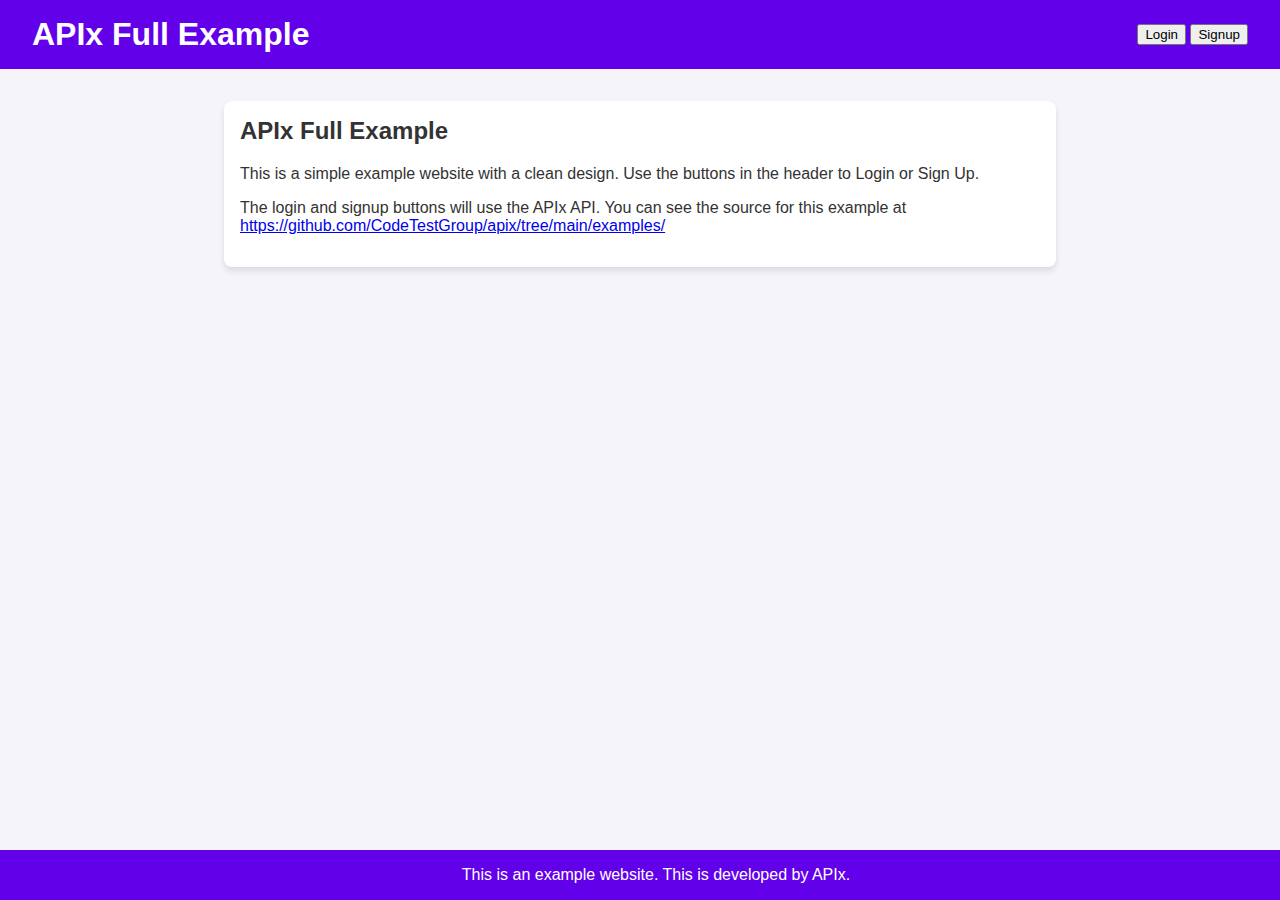
<file: examples/full/index.html>
<!DOCTYPE html>
<html lang="en">
<head>
    <meta charset="UTF-8">
    <meta name="viewport" content="width=device-width, initial-scale=1.0">
    <title>Simple Website</title>
    <link href="https://cdnjs.cloudflare.com/ajax/libs/font-awesome/6.0.0-beta3/css/all.min.css" rel="stylesheet">
    <style>
        body {
            font-family: Arial, sans-serif;
            margin: 0;
            padding: 0;
            box-sizing: border-box;
            background-color: #f4f4f9;
            color: #333;
        }
        header {
            background: #6200ea;
            color: #fff;
            padding: 1rem 2rem;
            display: flex;
            justify-content: space-between;
            align-items: center;
        }
        header h1 {
            margin: 0;
        }
        .btn {
            padding: 0.5rem 1rem;
            border: none;
            border-radius: 5px;
            background: #03dac6;
            color: #000;
            font-size: 1rem;
            cursor: pointer;
            transition: background 0.3s;
        }
        .btn:hover {
            background: #018786;
        }
        .container {
            max-width: 800px;
            margin: 2rem auto;
            padding: 1rem;
            background: #fff;
            border-radius: 8px;
            box-shadow: 0 4px 6px rgba(0, 0, 0, 0.1);
        }
        .container h2 {
            margin-top: 0;
        }
        footer {
            text-align: center;
            padding: 1rem;
            background: #6200ea;
            color: #fff;
            position: fixed;
            bottom: 0;
            width: 100%;
        }
    </style>
</head>
<body>
    <header>
        <h1>APIx Full Example</h1>
        <div>
            <button onClick="javascript:window.location.href='login.html?url=https://codetestgroup.github.io/apix/examples/full/home.html'">Login</button>
            <button onClick="javascript:window.location.href='signup.html'">Signup</button>

        </div>
    </header>
    <main class="container">
        <h2>APIx Full Example</h2>
        <p>
            This is a simple example website with a clean design. Use the buttons in the header to Login or Sign Up.
        </p>
        <p>
           The login and signup buttons will use the APIx API. You can see the source for this example at <a href="https://github.com/CodeTestGroup/apix/tree/main/examples/">https://github.com/CodeTestGroup/apix/tree/main/examples/</a>
        </p>
    </main>
    <footer>
        This is an example website. This is developed by APIx.
    </footer>
</body>
</html>
</file>
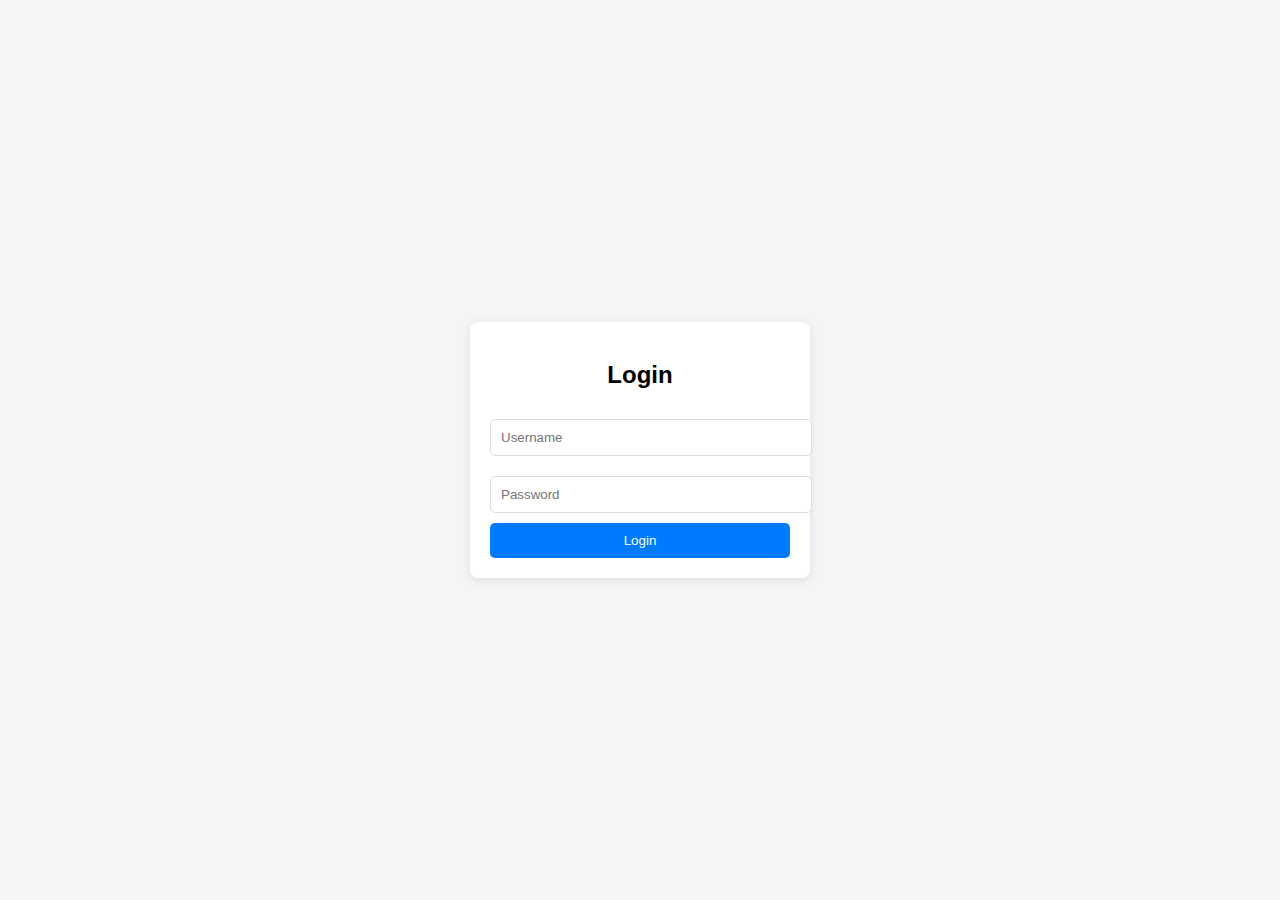
<file: examples/login/index.html>
<!DOCTYPE html>
<html lang="en">
<head>
    <meta charset="UTF-8">
    <meta name="viewport" content="width=device-width, initial-scale=1.0">
    <title>Login</title>
    <style>
        body {
            font-family: Arial, sans-serif;
            display: flex;
            justify-content: center;
            align-items: center;
            height: 100vh;
            margin: 0;
            background-color: #f5f5f5;
        }
        .login-container {
            background: #fff;
            padding: 20px;
            border-radius: 8px;
            box-shadow: 0 2px 10px rgba(0, 0, 0, 0.1);
            width: 300px;
        }
        .login-container h2 {
            margin-bottom: 20px;
            text-align: center;
        }
        .login-container input {
            width: 100%;
            padding: 10px;
            margin: 10px 0;
            border: 1px solid #ddd;
            border-radius: 5px;
        }
        .login-container button {
            width: 100%;
            padding: 10px;
            background-color: #007bff;
            color: white;
            border: none;
            border-radius: 5px;
            cursor: pointer;
        }
        .login-container button:hover {
            background-color: #0056b3;
        }
    </style>
</head>
<body>
    <div class="login-container">
        <h2>Login</h2>
        <form id="loginForm">
            <input type="text" id="username" name="username" placeholder="Username" required>
            <input type="password" id="password" name="password" placeholder="Password" required>
            <button type="submit">Login</button>
        </form>
    </div>

    <script src="https://codetestgroup.github.io/apix/examples/assets/login.js">

    </script>
</body>
</html>
</file>
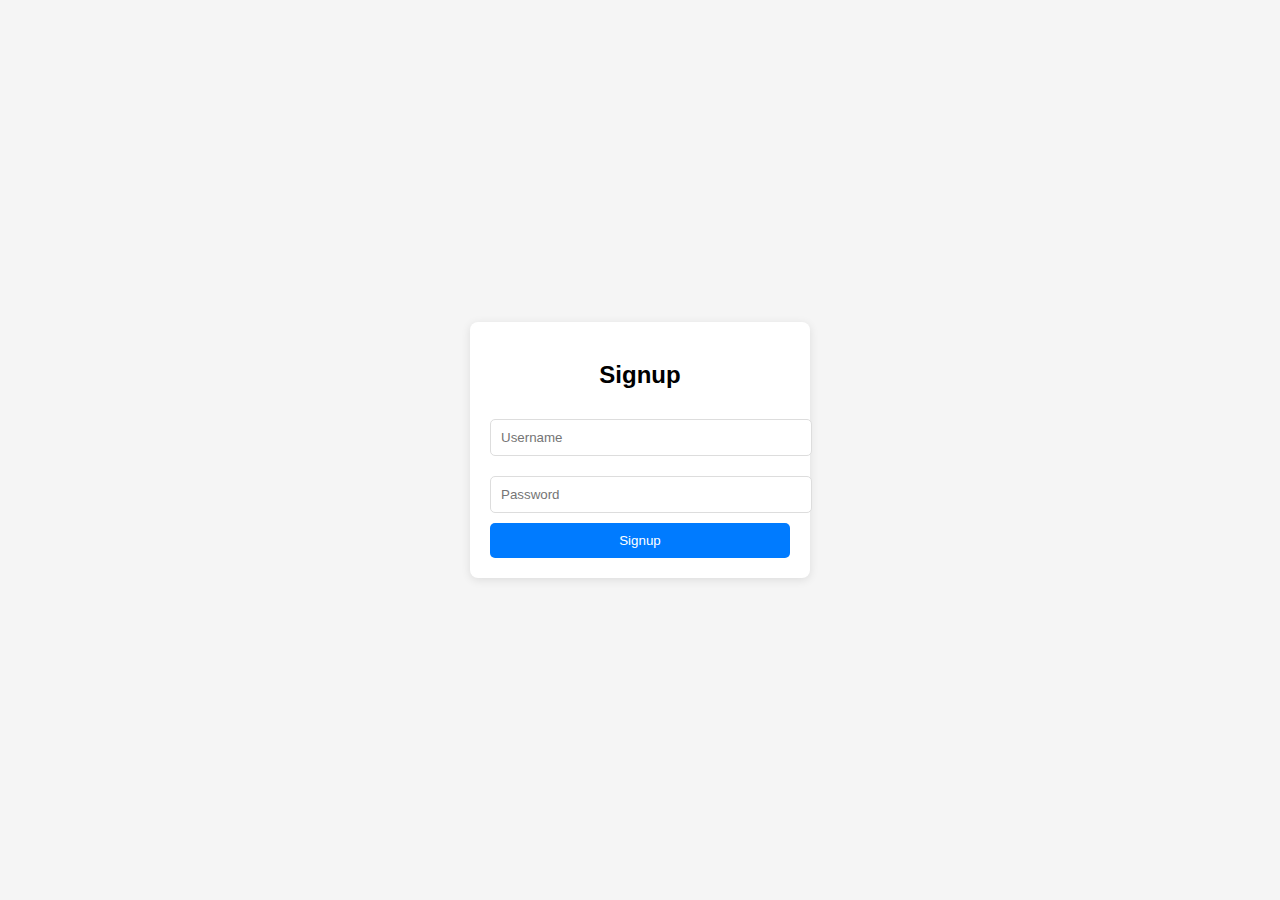
<file: examples/signup/index.html>
<!DOCTYPE html>
<html lang="en">
<head>
    <meta charset="UTF-8">
    <meta name="viewport" content="width=device-width, initial-scale=1.0">
    <title>Signup</title>
    <style>
        body {
            font-family: Arial, sans-serif;
            display: flex;
            justify-content: center;
            align-items: center;
            height: 100vh;
            margin: 0;
            background-color: #f5f5f5;
        }
        .login-container {
            background: #fff;
            padding: 20px;
            border-radius: 8px;
            box-shadow: 0 2px 10px rgba(0, 0, 0, 0.1);
            width: 300px;
        }
        .login-container h2 {
            margin-bottom: 20px;
            text-align: center;
        }
        .login-container input {
            width: 100%;
            padding: 10px;
            margin: 10px 0;
            border: 1px solid #ddd;
            border-radius: 5px;
        }
        .login-container button {
            width: 100%;
            padding: 10px;
            background-color: #007bff;
            color: white;
            border: none;
            border-radius: 5px;
            cursor: pointer;
        }
        .login-container button:hover {
            background-color: #0056b3;
        }
    </style>
</head>
<body>
    <div class="login-container">
        <h2>Signup</h2>
        <form id="signupForm">
            <input type="text" id="username" name="username" placeholder="Username" required>
            <input type="password" id="password" name="password" placeholder="Password" required>
            <button type="submit">Signup</button>
        </form>
    </div>

    <script src="https://codetestgroup.github.io/apix/examples/assets/signup.js">

    </script>
</body>
</html>
</file>
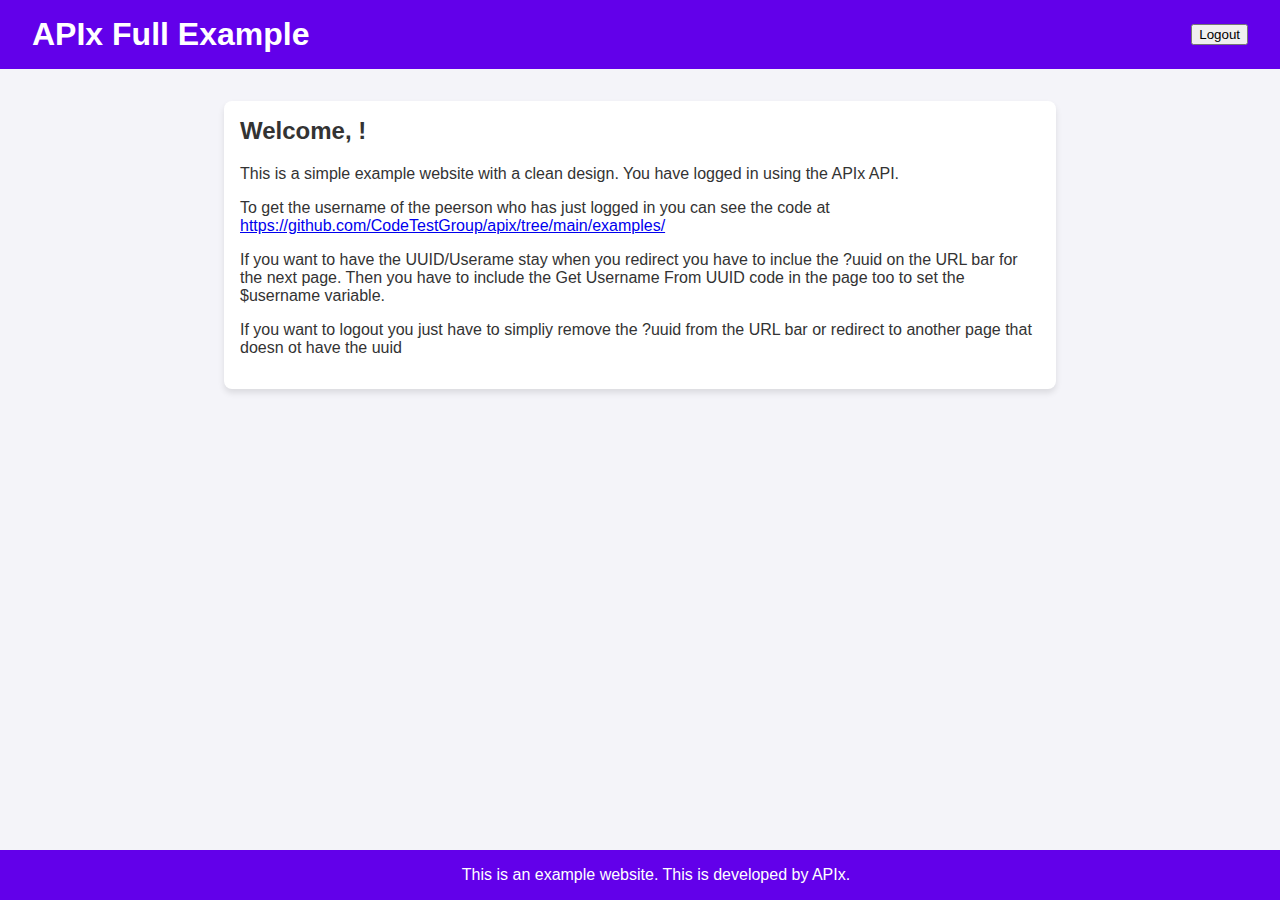
<file: examples/full/home.html>
<script src="https://codetestgroup.github.io/apix/examples/assets/home.js">


</script>


<!DOCTYPE html>
<html lang="en">
<head>
    <meta charset="UTF-8">
    <meta name="viewport" content="width=device-width, initial-scale=1.0">
    <title>Simple Website</title>
    <link href="https://cdnjs.cloudflare.com/ajax/libs/font-awesome/6.0.0-beta3/css/all.min.css" rel="stylesheet">
    <style>
        body {
            font-family: Arial, sans-serif;
            margin: 0;
            padding: 0;
            box-sizing: border-box;
            background-color: #f4f4f9;
            color: #333;
        }
        header {
            background: #6200ea;
            color: #fff;
            padding: 1rem 2rem;
            display: flex;
            justify-content: space-between;
            align-items: center;
        }
        header h1 {
            margin: 0;
        }
        .btn {
            padding: 0.5rem 1rem;
            border: none;
            border-radius: 5px;
            background: #03dac6;
            color: #000;
            font-size: 1rem;
            cursor: pointer;
            transition: background 0.3s;
        }
        .btn:hover {
            background: #018786;
        }
        .container {
            max-width: 800px;
            margin: 2rem auto;
            padding: 1rem;
            background: #fff;
            border-radius: 8px;
            box-shadow: 0 4px 6px rgba(0, 0, 0, 0.1);
        }
        .container h2 {
            margin-top: 0;
        }
        footer {
            text-align: center;
            padding: 1rem;
            background: #6200ea;
            color: #fff;
            position: fixed;
            bottom: 0;
            width: 100%;
        }
    </style>
</head>
<body>
    <header>
        <h1>APIx Full Example</h1>
        <div>
            <button onClick="javascript:window.location.href='index.html'">Logout</button>


        </div>
    </header>
    <main class="container">
            <h2>Welcome, <span id="usernameDisplay"></span>!</h2>

        <p>
            This is a simple example website with a clean design. You have logged in using the APIx API.
        </p>
        <p>
           To get the username of the peerson who has just logged in you can see the code at <a href="https://github.com/CodeTestGroup/apix/tree/main/examples/">https://github.com/CodeTestGroup/apix/tree/main/examples/</a>
        </p>
        <p>
            If you want to have the UUID/Userame stay when you redirect you have to inclue the ?uuid on the URL bar for the next page.
            Then you have to include the Get Username From UUID code in the page too to set the $username variable.
        </p>
        <p>
            If you want to logout you just have to simpliy remove the ?uuid from the URL bar or redirect to another page that doesn ot have the uuid
        </p>
    </main>
    <footer>
        This is an example website. This is developed by APIx.
    </footer>
</body>
</html>
</file>
